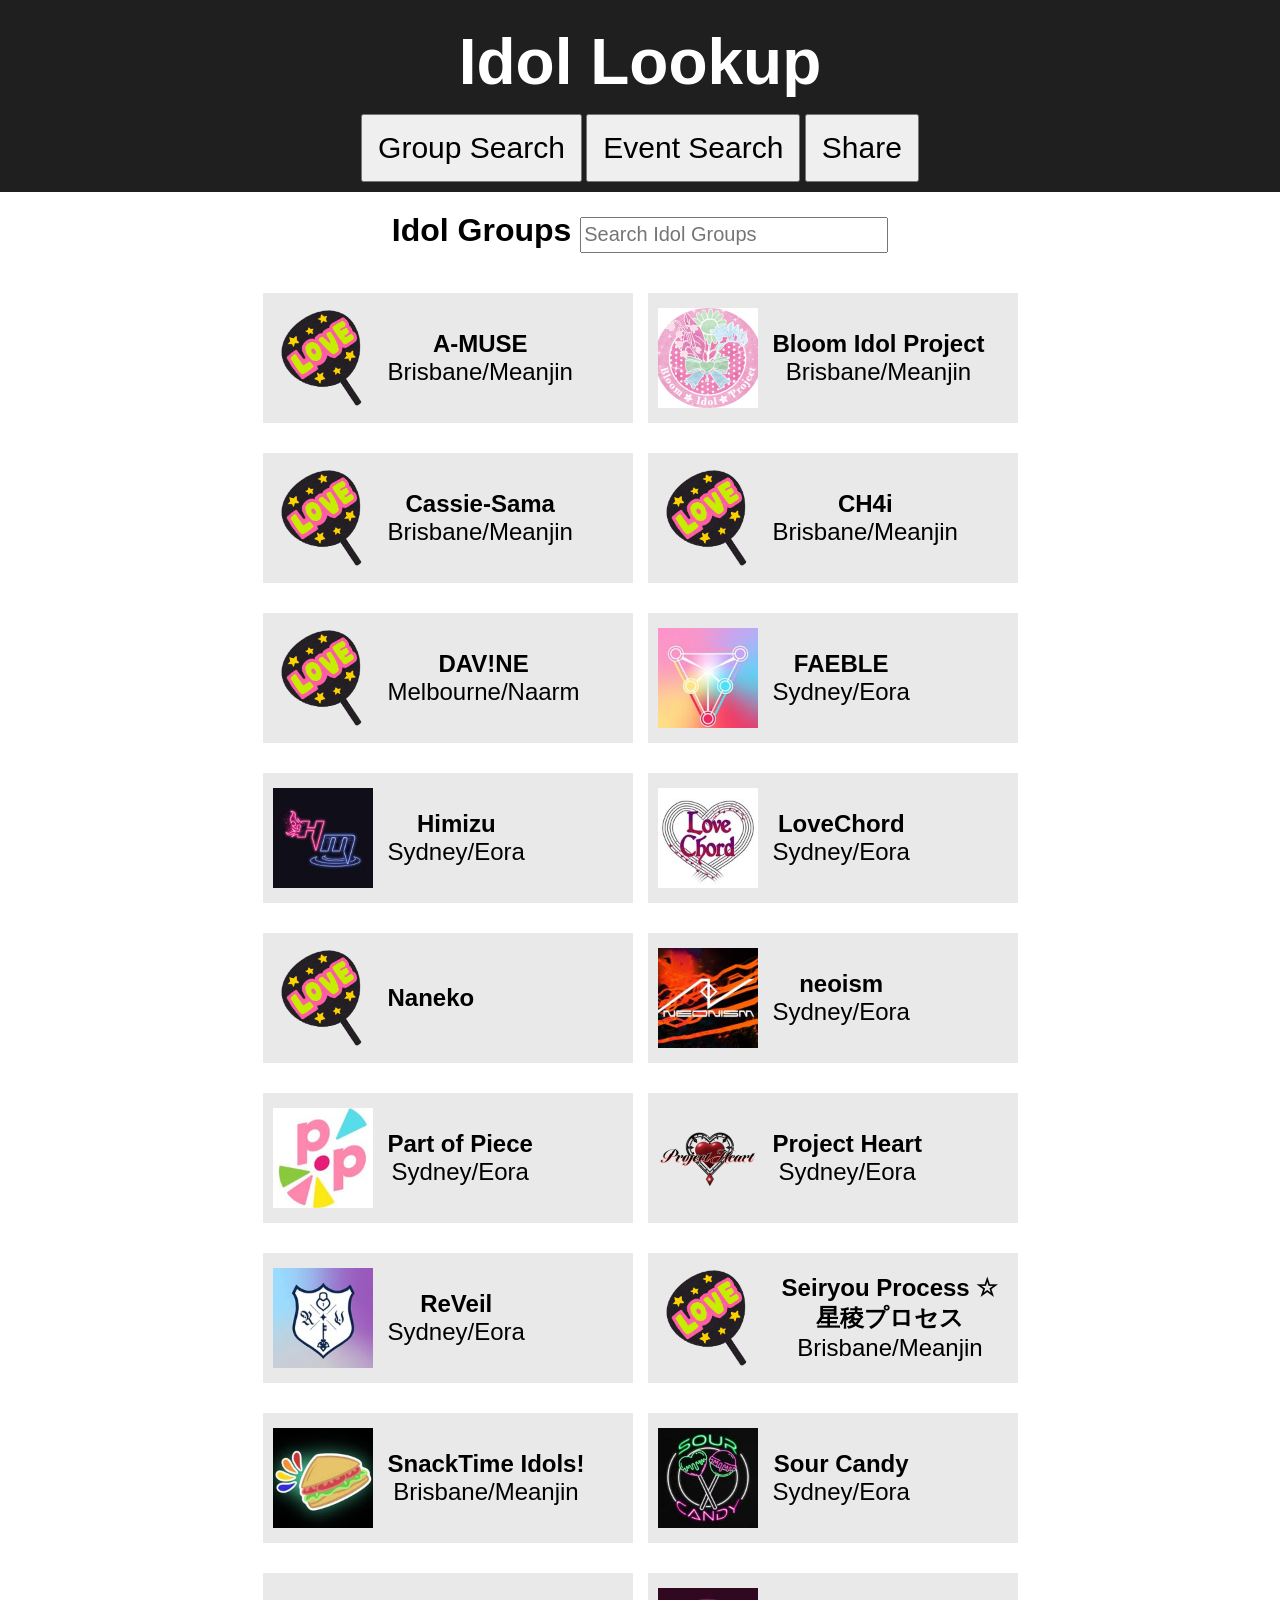
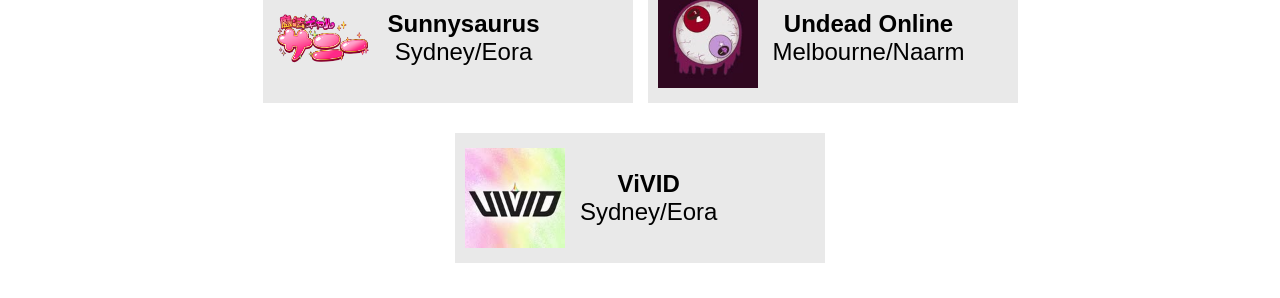
<file: index.html>
<!DOCTYPE html>
<html lang="en">
<head>
    <script src="https://ajax.googleapis.com/ajax/libs/jquery/2.1.3/jquery.min.js"></script>
    <link rel="stylesheet" href="stylesheet.css">
    <meta charset="UTF-8">
    <title>Idol Lookup</title>
    <link rel="stylesheet" href="https://cdnjs.cloudflare.com/ajax/libs/font-awesome/6.5.0/css/all.min.css">
</head>

<body>

<header>
    <h1>Idol Lookup</h1>
    <button id="group-search-button" class="nav-button">Group Search</button>
    <button id="event-search-button" class="nav-button">Event Search</button>
    <button id="share-button" class="nav-button">Share</button>
</header>
<div id="groupsearch" class="hidden searchbar" >
    <strong>Idol Groups</strong>
    <input id="search" placeholder="Search Idol Groups">
</div>
<div id="app"></div>

<script src="main.js" type="module"></script>
    
</body>
</html>
</file>
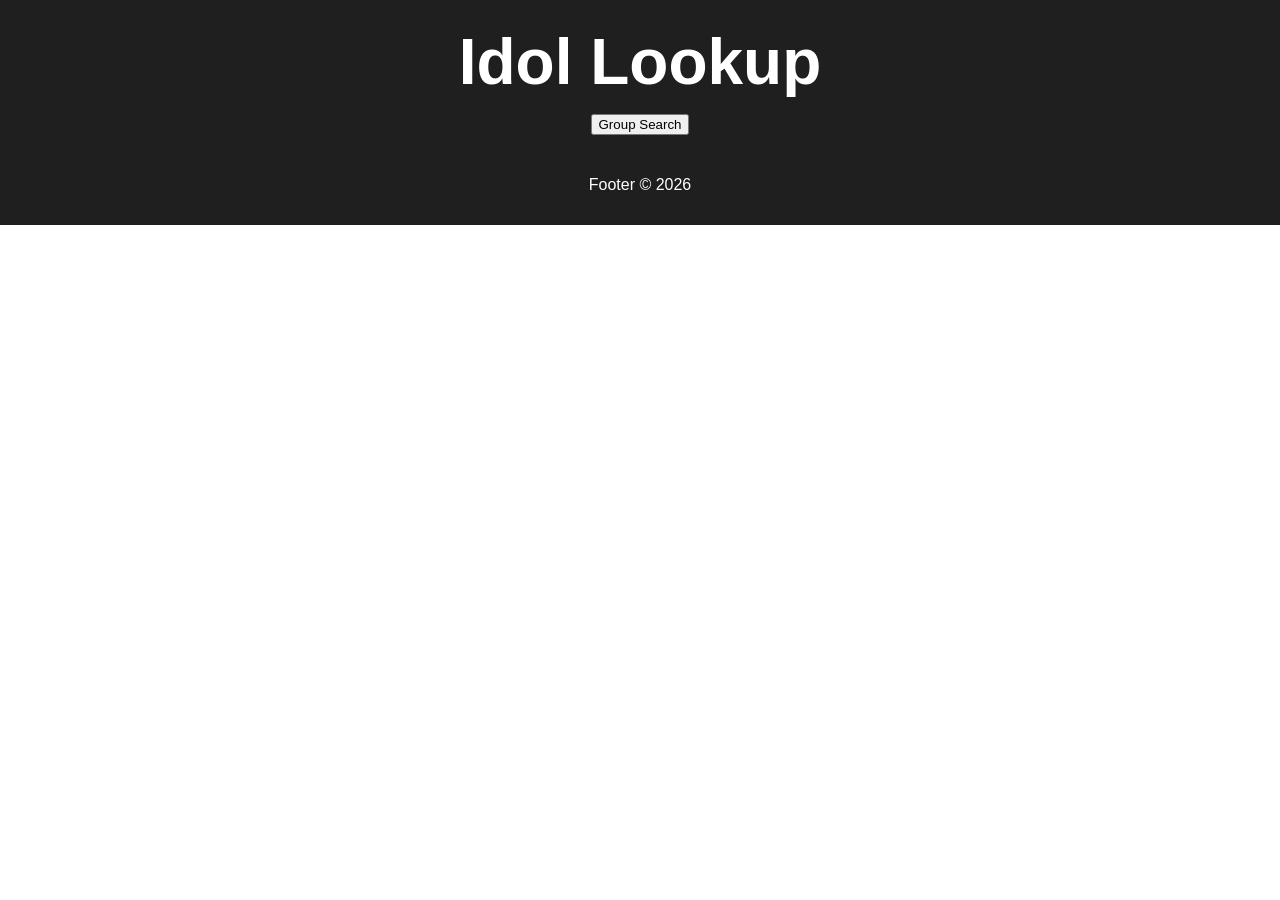
<file: spa-idols.html>
<!DOCTYPE html>
<html lang="en">
<script type="module" src="./main.js"></script>
<head>
    <link rel="stylesheet" href="stylesheet.css">
<meta charset="UTF-8">
<title>Idol Lookup</title>

<link rel="stylesheet" href="https://cdnjs.cloudflare.com/ajax/libs/font-awesome/6.5.0/css/all.min.css">

</head>

<body>

<header>
    <h1>Idol Lookup</h1>
    <button onclick="renderIdolGroupList()">Group Search</button>
</header>

<div id="app"></div>

<footer>
    <p>Footer © 2026</p>
</footer>

</body>
</html>
</file>
<file: stylesheet.css>
body {
    margin: 0;
    font-family: Arial, sans-serif;
}

/* Header */
header {
    background: #1F1F1F;
    color: white;
    padding: 10px;
    text-align: center;
}

a {
    color: black;
}

/* Main container */
.container {
    display: flex;
    min-height: 400px;
    flex-wrap: wrap;
}

/* Columns */
.column {
    flex: 1 1 300px;
    padding: 20px;
    text-align: center;
}

/* Column colors */
.left { background: #f7f7f7; }
.middle { background: #ffffff; }
.right { background: #f7f7f7; }

/* Footer */
footer {
    background: #1F1F1F;
    color: white;
    text-align: center;
    padding: 15px;
}

@media (max-width: 768px) {
    .container {
        flex-direction: column;
    }
}

.circle-img {
  width: 100px;
  height: 100px;
  border-radius: 50%; 
  object-fit: cover;
}

.idol-group-members {
    display: flex;
    flex-wrap: wrap;
    justify-content: center;
    gap: 40px;
}

.idol-member {
    text-align: center;
}

.idol-logo {
    width: 300px;
    height: auto;
    border: 6px solid #000000;
}

.idolgroup {
    display: flex;
    align-items: center;
    gap: 15px;
    margin-bottom: 15px;
    padding: 10px;
    font-size: 1.5em;
    width: 350px;
    height: 110px;
    text-align: center;
    background-color: #e9e9e9;
}

.idolgroup-info {
  display: flex;
  flex-direction: column;
}

h1 {
  font-size: 4em;
  margin: 15px;
}

.large-social {
    font-size: 6em;
    padding: 10px;
}

.medium-social {
    font-size: 3em;
    padding: 4px;
}

.idol-logo-search {
    width: 100px;
    height: auto;
}

.group-search-container {
    justify-content: center;
    display: flex;
    gap: 15px;
    flex-wrap: wrap;
}


.searchpage {
    max-width: 800px;
    margin: 0 auto;
    padding: 20px;
}

.hidden {
    display: none;
}

.searchbar {
    max-width: 800px;
    margin: 0 auto;
    padding: 20px;
    font-size: 2em;
    text-align: center;
    align-items: center
}

#search {
    height: 30px;
    width: 300px;
    font-size: 20px;
}

.event-img-search {
    width: 200px;
    height: auto;
}

.event-short {
    display: flex;
    align-items: center;
    gap: 15px;
    margin-bottom: 15px;
    padding: 10px;
    font-size: 1em;
    width: 360px;
    text-align: center;
    background-color: #e9e9e9;
}

.event-info-name {
    font-size: 1.5em;
}

.event-info {
  display: flex;
  flex-direction: column;
}

.event-search-container {
    justify-content: center;
    display: flex;
    gap: 15px;
    flex-wrap: wrap;
}

.nav-button {
    padding: 15px;
    font-size: 30px;
}


.qr-code-share {
    width: 100%;
    height: 100%;
}
</file>
